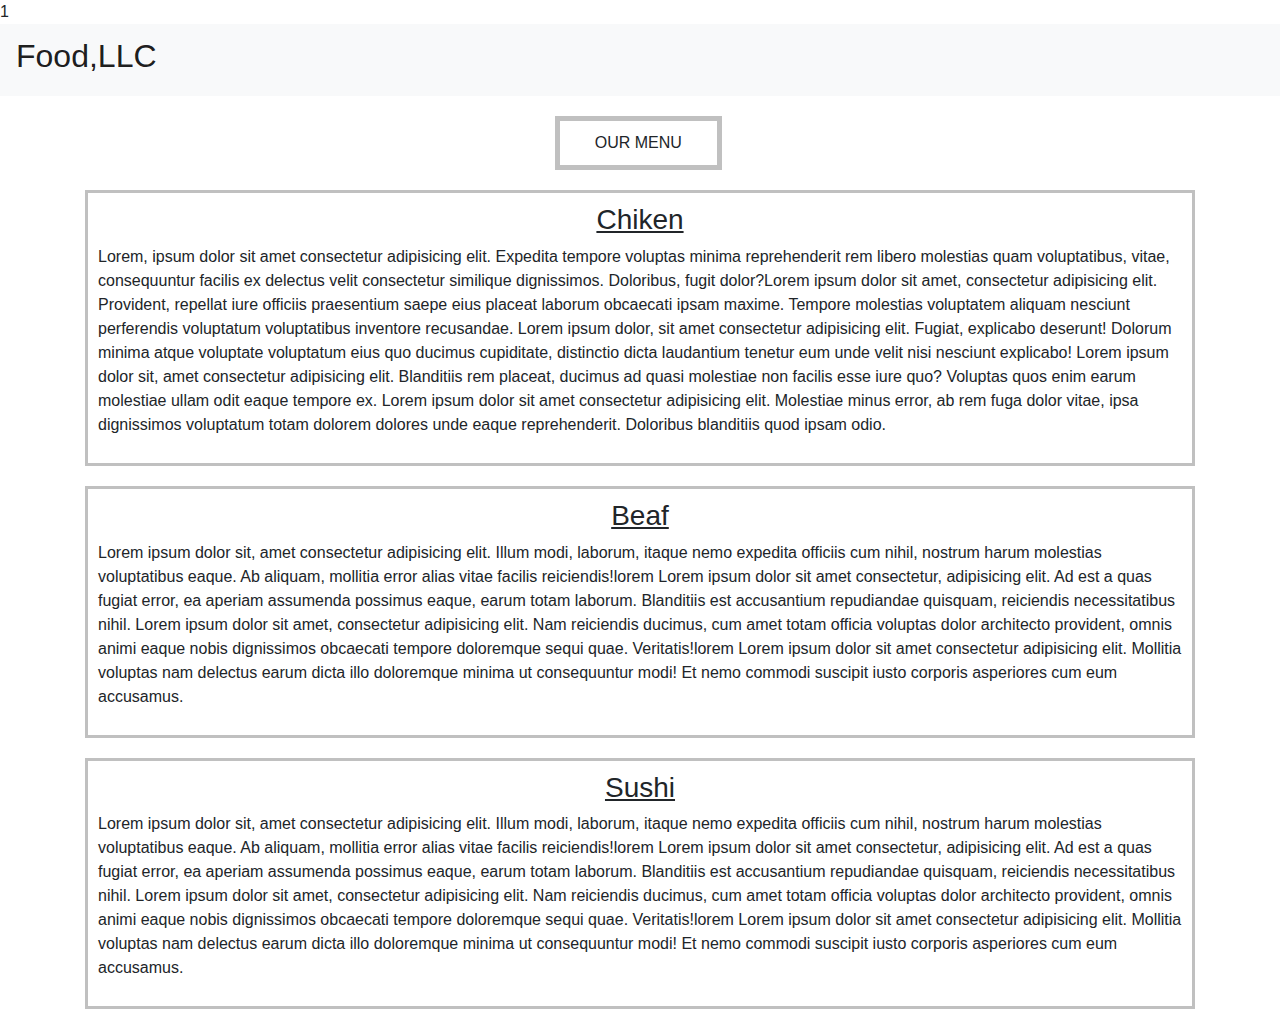
<file: index1.html>
1<!doctype html>
<html lang="en">
  <head>
    <title>Title</title>
    <!-- Required meta tags -->
    <meta charset="utf-8">
    <meta name="viewport" content="width=device-width, initial-scale=1, shrink-to-fit=no">

    <!-- Bootstrap CSS -->
    <link rel="stylesheet" href="https://stackpath.bootstrapcdn.com/bootstrap/4.3.1/css/bootstrap.min.css" integrity="sha384-ggOyR0iXCbMQv3Xipma34MD+dH/1fQ784/j6cY/iJTQUOhcWr7x9JvoRxT2MZw1T" crossorigin="anonymous">
    <link  rel="stylesheet" href="index1.css">
    <link href='https://fonts.googleapis.com/css?family=Lora' rel='stylesheet'>
</head>
  <body>
   <nav class="navbar navbar-light bg-light navbar-expand-lg">
       <a class="navbar-brand" href="index1.html"><h2>Food,LLC</h2></a>
       <button class="navbar-toggler" data-toggle="collapse" data-target="#navbar-collapse"></button>
       <div class="collapse navbar-collapse " id="navbar-collapse">
            <ul class="navbar-nav d-md-none ">
                <li class="navbar-item "><a href="#chiken">Chiken</a></li>
                <li class="navbar-item"><a href="#beaf">Beaf</a></li>
                <li class="nabar-itm"><a href="#sushi">Sushi</a></li>
                
            </ul>
        </div>     
   </nav>
   <div class="container ">
    <div id="ourmenu">OUR MENU

    </div>
    <div class="chiken">
        <h3 id="chiken">Chiken</h3>
        <p>Lorem, ipsum dolor sit amet consectetur adipisicing elit. Expedita tempore voluptas minima reprehenderit rem libero molestias quam voluptatibus, vitae, consequuntur facilis ex delectus velit consectetur similique dignissimos. Doloribus, fugit dolor?Lorem ipsum dolor sit amet, consectetur adipisicing elit. Provident, repellat iure officiis praesentium saepe eius placeat laborum obcaecati ipsam maxime. Tempore molestias voluptatem aliquam nesciunt perferendis voluptatum voluptatibus inventore recusandae.  Lorem ipsum dolor, sit amet consectetur adipisicing elit. Fugiat, explicabo deserunt! Dolorum minima atque voluptate voluptatum eius quo ducimus cupiditate, distinctio dicta laudantium tenetur eum unde velit nisi nesciunt explicabo! Lorem ipsum dolor sit, amet consectetur adipisicing elit. Blanditiis rem placeat, ducimus ad quasi molestiae non facilis esse iure quo? Voluptas quos enim earum molestiae ullam odit eaque tempore ex. Lorem ipsum dolor sit amet consectetur adipisicing elit. Molestiae minus error, ab rem fuga dolor vitae, ipsa dignissimos voluptatum totam dolorem dolores unde eaque reprehenderit. Doloribus blanditiis quod ipsam odio.</p>
    </div>
    <div class="beaf">
        <h3 id="beaf">Beaf</h3>
        <p>Lorem ipsum dolor sit, amet consectetur adipisicing elit. Illum modi, laborum, itaque nemo expedita officiis cum nihil, nostrum harum molestias voluptatibus eaque. Ab aliquam, mollitia error alias vitae facilis reiciendis!lorem
             Lorem ipsum dolor sit amet consectetur, adipisicing elit. Ad est a quas fugiat error, ea aperiam assumenda possimus eaque, earum totam laborum. Blanditiis est accusantium repudiandae quisquam, reiciendis necessitatibus nihil. Lorem ipsum dolor sit amet, consectetur adipisicing elit. Nam reiciendis ducimus, cum amet totam officia voluptas dolor architecto provident, omnis animi eaque nobis dignissimos obcaecati tempore doloremque sequi quae. Veritatis!lorem
            Lorem ipsum dolor sit amet consectetur adipisicing elit. Mollitia voluptas nam delectus earum dicta illo doloremque minima ut consequuntur modi! Et nemo commodi suscipit iusto corporis asperiores cum eum accusamus.
        </p>
    </div>
    <div class="sushi">
        <h3 id="sushi">Sushi</h3>
        <p>Lorem ipsum dolor sit, amet consectetur adipisicing elit. Illum modi, laborum, itaque nemo expedita officiis cum nihil, nostrum harum molestias voluptatibus eaque. Ab aliquam, mollitia error alias vitae facilis reiciendis!lorem
            Lorem ipsum dolor sit amet consectetur, adipisicing elit. Ad est a quas fugiat error, ea aperiam assumenda possimus eaque, earum totam laborum. Blanditiis est accusantium repudiandae quisquam, reiciendis necessitatibus nihil. Lorem ipsum dolor sit amet, consectetur adipisicing elit. Nam reiciendis ducimus, cum amet totam officia voluptas dolor architecto provident, omnis animi eaque nobis dignissimos obcaecati tempore doloremque sequi quae. Veritatis!lorem
           Lorem ipsum dolor sit amet consectetur adipisicing elit. Mollitia voluptas nam delectus earum dicta illo doloremque minima ut consequuntur modi! Et nemo commodi suscipit iusto corporis asperiores cum eum accusamus.
       </p>

    </div>
</div>
      
    <!-- Optional JavaScript -->
    <!-- jQuery first, then Popper.js, then Bootstrap JS -->
    <script src="https://code.jquery.com/jquery-3.3.1.slim.min.js" integrity="sha384-q8i/X+965DzO0rT7abK41JStQIAqVgRVzpbzo5smXKp4YfRvH+8abtTE1Pi6jizo" crossorigin="anonymous"></script>
    <script src="https://cdnjs.cloudflare.com/ajax/libs/popper.js/1.14.7/umd/popper.min.js" integrity="sha384-UO2eT0CpHqdSJQ6hJty5KVphtPhzWj9WO1clHTMGa3JDZwrnQq4sF86dIHNDz0W1" crossorigin="anonymous"></script>
    <script src="https://stackpath.bootstrapcdn.com/bootstrap/4.3.1/js/bootstrap.min.js" integrity="sha384-JjSmVgyd0p3pXB1rRibZUAYoIIy6OrQ6VrjIEaFf/nJGzIxFDsf4x0xIM+B07jRM" crossorigin="anonymous"></script>
  </body>
</html>
</file>
<file: index1.css>
navbar-brand h2{
    font-family: 'Lora';
    font-weight: bold;
    font-style: italic;
}
.navbar-nav a{
    text-decoration: none;
}
 
#ourmenu{
    margin-top: 20px;
    text-align: center;
    border: 5px solid silver;
    padding: 10px;
}
.chiken{
    text-align: left;
    border: 3px solid silver;
    padding: 10px;
    margin-top: 20px;
}
#chiken{
    text-decoration: underline;
    text-align: center;
}
.beaf{
    margin-top: 20px;
    text-align: left;
    border: 3px solid silver;
    padding: 10px;
}
#beaf{
    text-decoration: underline;
    text-align: center;
}
.sushi{
    margin-top: 20px;
    text-align: left;
    border: 3px solid silver;
    padding: 10px;

}
#sushi{
    text-decoration: underline;
    text-align: center;

}



@media(min-width:1200px){
    #ourmenu{
        width: 15%;
        margin-left: 470px;
       
    }
    
    

}
/*medium Devices*/
@media(min-width:992px) and (max-width:1199px){

    #ourmenu{
        width: 15%;
        margin-left: 400px;
       
    }
    

}
/*Small Devices*/
@media(min-width:768px) and (max-width:991px){
    #ourmenu{
        width: 25%;
        margin-left: 270px;
       
    }
    

}
/*Extra Small Devices*/
@media(max-width:767){
    #ourmenu{
        width: 50%;
        margin-left: 50px;
       
    }
    

}
</file>
